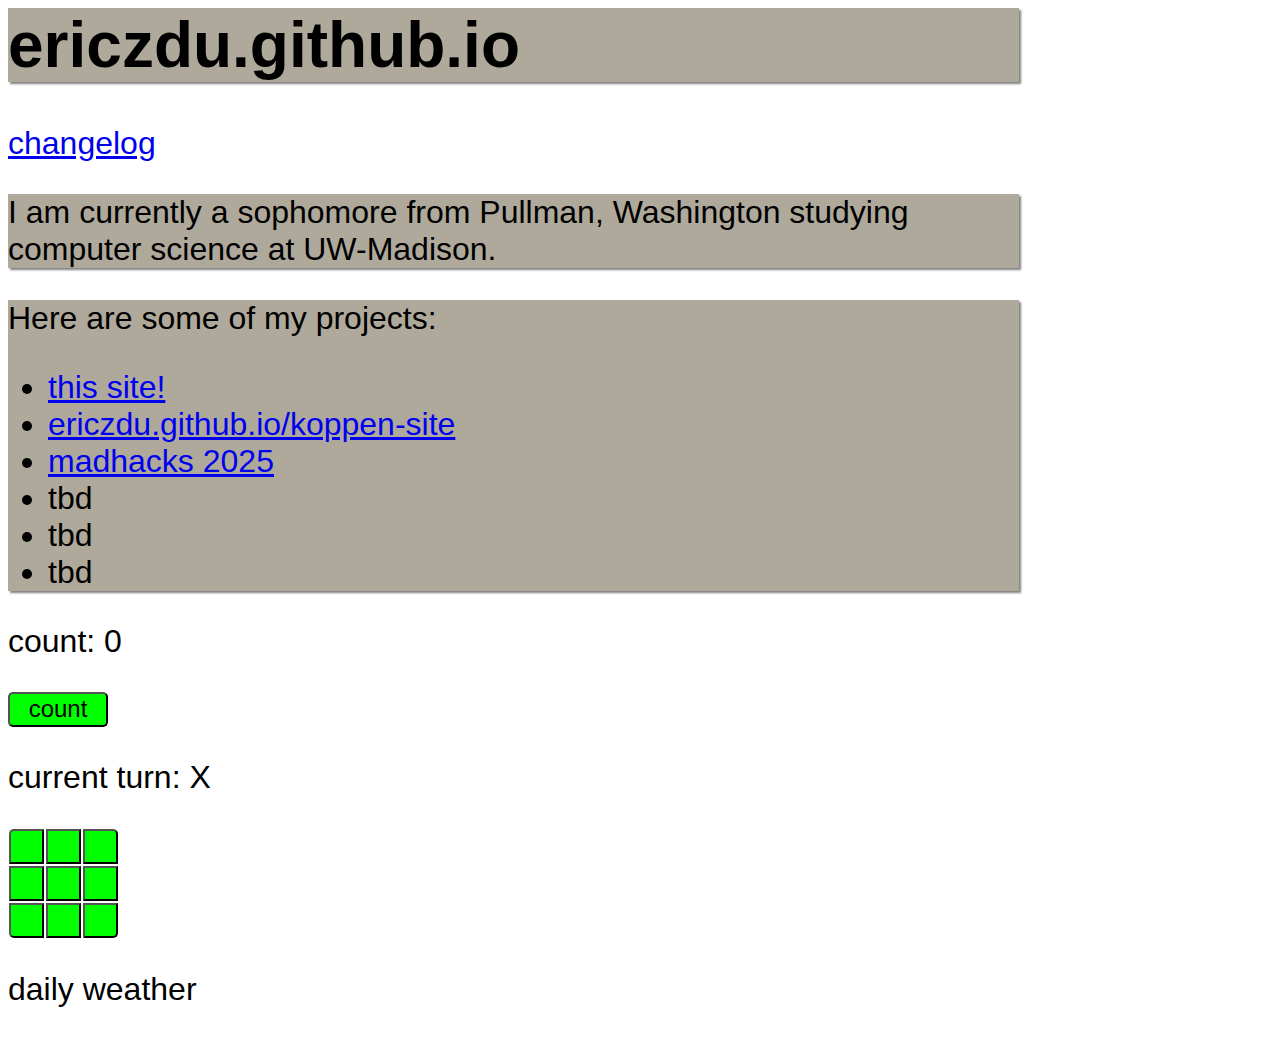
<file: index.html>
<html>
  <head>
    <title>ericzdu.github.io</title>
    <link rel="stylesheet" href="style.css">
  </head>  
  <body>
    <h1 class = "me">ericzdu.github.io</h1>
    <a href="changelog.html">changelog</a>


    <p class="me">I am currently a sophomore from Pullman, Washington studying computer science at UW-Madison.</p>
    <div class = "me">
      <p>Here are some of my projects:</p>
      <ul>
        <li><a href="https://ericzdu.github.io">this site!</a></li>
        <li><a href="https://ericzdu.github.io/koppen-site/" target="_blank" rel="noopener noreferrer">ericzdu.github.io/koppen-site</a></li>
        <li><a href="https://madhacks.nikschaefer.com/" target="_blank" rel="noopener noreferrer">madhacks 2025</a></li>
        <li>tbd</li>
        <li>tbd</li>
        <li>tbd</li>
      </ul>
    </div>

    <p id="count">count: 0</p>
    <button id="hi-button">count</button>

    <div>
      <p id="turn-indicator">current turn: X</p>
      <div><button class="board" id="0">&nbsp;</button><button class="board" id="1">&nbsp;</button><button class="board" id="2">&nbsp;</button></div>
      <div><button class="board" id="3">&nbsp;</button><button class="board" id="4">&nbsp;</button><button class="board" id="5">&nbsp;</button></div>
      <div><button class="board" id="6">&nbsp;</button><button class="board" id="7">&nbsp;</button><button class="board" id="8">&nbsp;</button></div>
    </div>
    <script src="app.js"></script>

    <p>daily weather</p>


    
  </body>
</html>
</file>
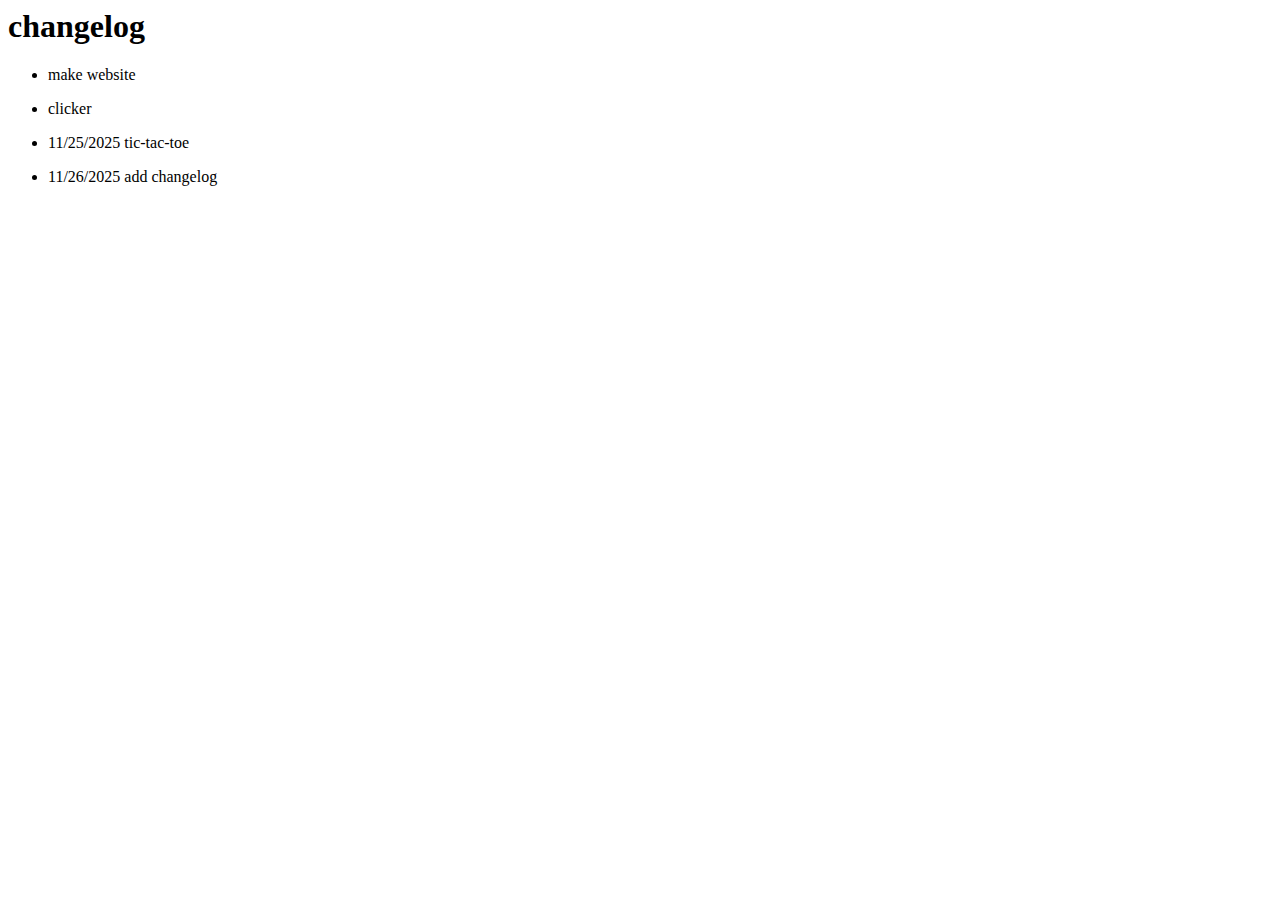
<file: changelog.html>
<html>
    <head>
        <title>changelog</title>
    </head>

    <body>
        <h1>changelog</h1>
        <ul>
            <li><p>make website</p></li>
            <li><p>clicker</p></li>
            <li><p>11/25/2025 tic-tac-toe</p></li>
            <li><p>11/26/2025 add changelog</p></li>
        </ul>
    </body>
</html>
</file>
<file: style.css>
body{
  font-family: Calibri, sans-serif; 
  font-size: 200%;
}

.me{
  width:80%;
  background-color: rgb(175, 169, 155);
  box-shadow: 2px 2px 2px grey;
}

#hi-button{
  width: 100px;
  height: 35px;
  font-size: 24px;
  background-color: rgb(0, 255, 0);
  border-radius: 5px; 
}

#hi-button:hover{
  background-color: rgb(0, 90, 12);
  color: white;
  transition: 0.3s;
}

#hi-button:active{
  font-size: 22px;
  background-color: rgb(255, 255, 255);
  transition: 0.1s;
  border-radius: 20px;
}

.board{
  width: 35px;
  height: 35px; 
  background-color: rgb(0, 255, 0);
  font-size: 24px;
  border-radius: 0px; 
  margin : 1px;
}

.board:hover{
  background-color: rgb(0, 90, 12);
  color: white;
  transition: 0.3s;
}

.board:active{
  background-color: rgb(255, 255, 255);
  transition: 0.1s;
}

[id="0"] {
  border-top-left-radius: 5px;
}

[id="2"] {
  border-top-right-radius: 5px;
}

[id="6"] {
  border-bottom-left-radius: 5px;
}

[id="8"] {
  border-bottom-right-radius: 5px;
}
</file>
